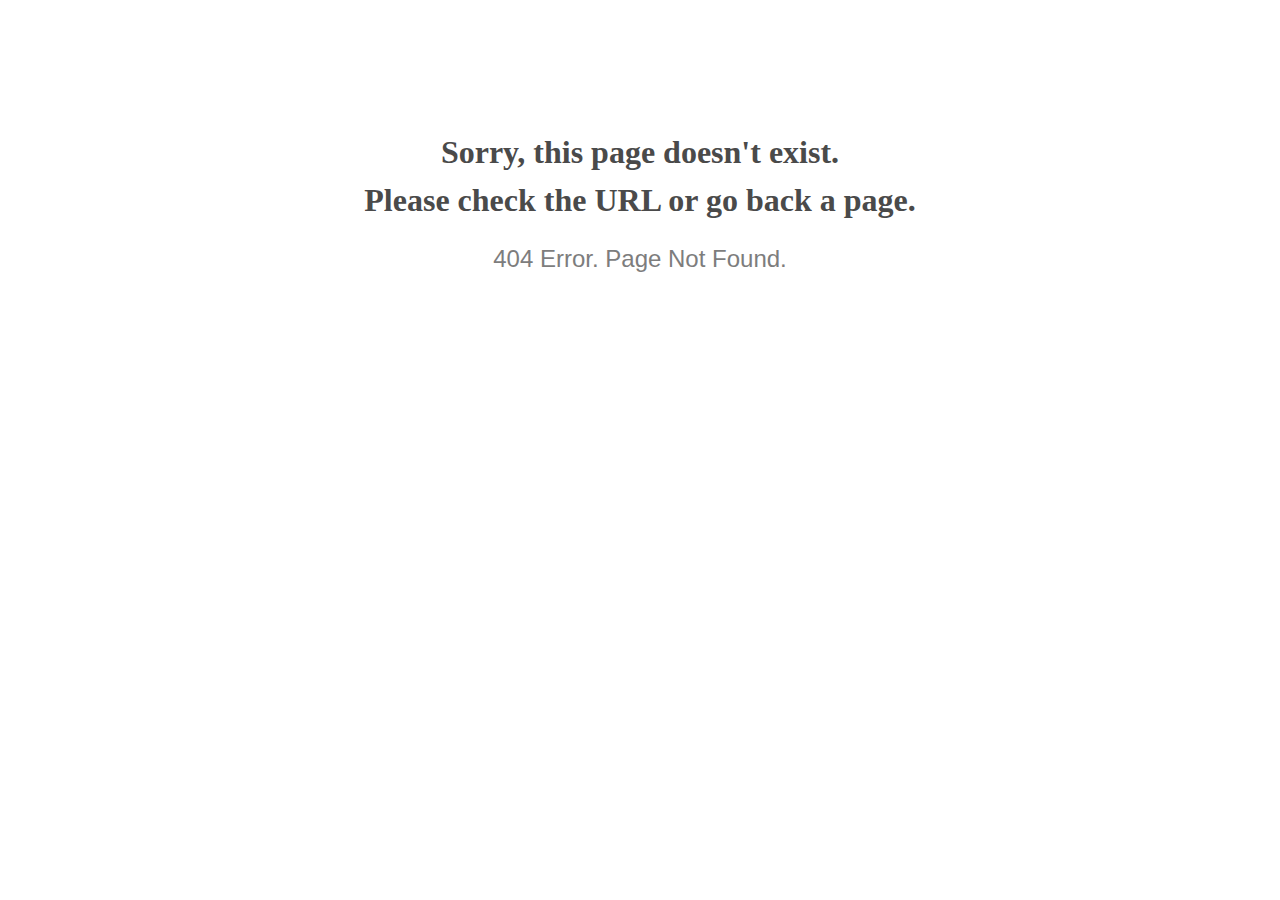
<file: css/fonts/flexslider-icon-2.html>
<!doctype html>
<html lang="en">
<head>
  <meta charset="utf-8">
  <meta http-equiv="x-ua-compatible" content="ie=edge">
  <title>404 Error</title>
  <meta name="viewport" content="width=device-width, initial-scale=1">
  <style>
    @media screen and (max-width:500px) {
      body { font-size: .6em; } 
    }
  </style>
</head>

<body style="text-align: center;">

  <h1 style="font-family: Georgia, serif; color: #4a4a4a; margin-top: 4em; line-height: 1.5;">
    Sorry, this page doesn't exist.<br>Please check the URL or go back a page.
  </h1>
  
  <h2 style="  font-family: Verdana, sans-serif; color: #7d7d7d; font-weight: 300;">
    404 Error. Page Not Found.
  </h2>
  
</body>

</html>
</file>
